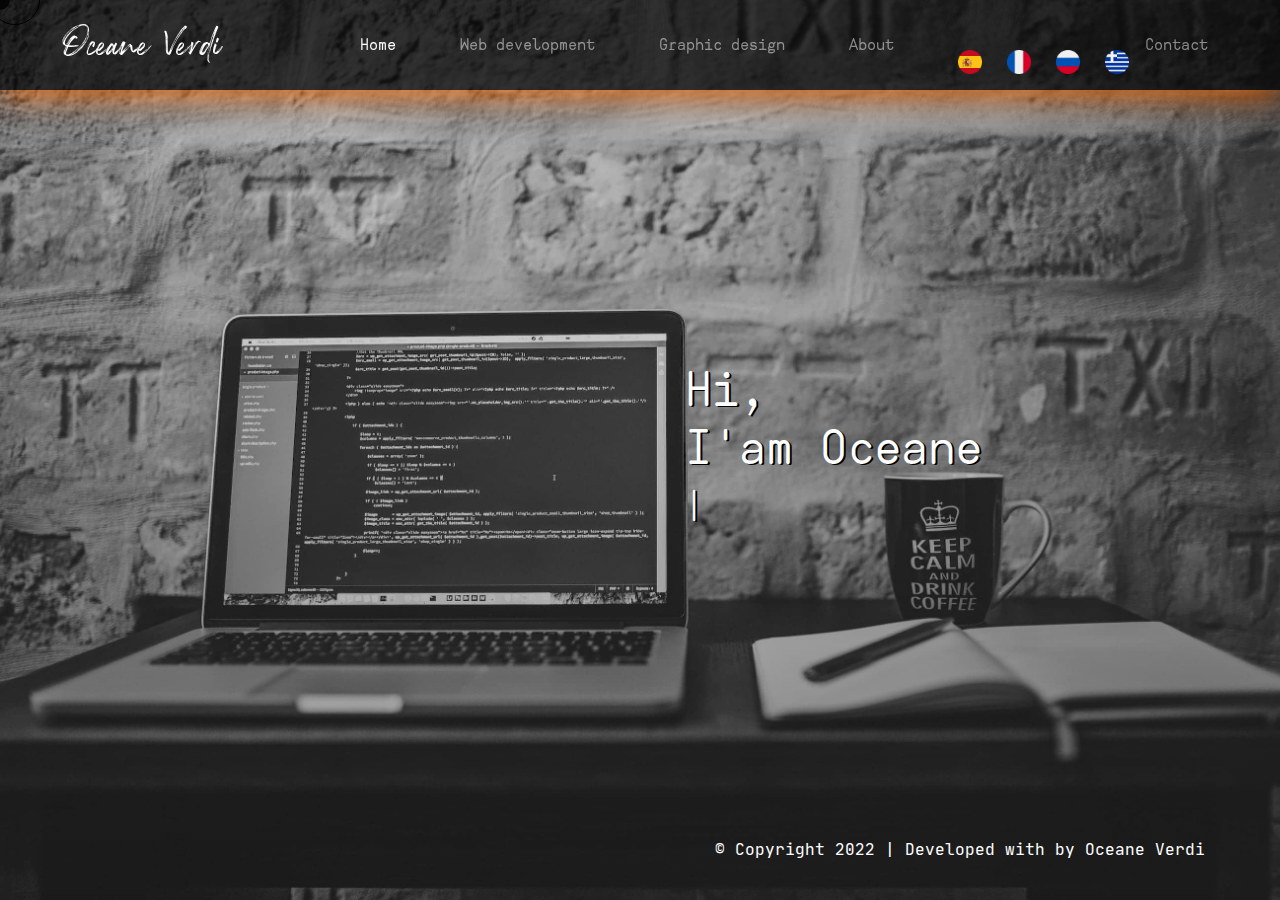
<file: index.html>
<!DOCTYPE html>
<html lang="en">
  <meta http-equiv="content-type" content="text/html;charset=UTF-8" />
  <head>

    <meta name="viewport" content="width=device-width, initial-scale=1.0" />
    <title>Oceane Web Dev</title>
    <meta name="author" content="Océane Verdi" />
    <meta
      name="keywords"
      content="développement web, développement multilingue, sites multilingues, développeur créative, développeur front-end, wordpress, webmaster, webdesigner, développement sur mesure, e-commerce, développement Paris, développement créatif, création de logo, cartes de visite, traduction de contenu web" />
    <meta
      name="description"
      content="Développeur front-end |  graphiste | designer UX / UI " />
    <meta name="robots" content="index, follow" />
    <meta http-equiv="content-language" content="en-EN" />
    <meta http-equiv="cache-control" content="no-cache" />
    <meta http-equiv="pragma" content="no-cache" />
    <meta name="copyright" content="© 2022 Océane Verdi" />
    <meta name="rating" content="general" />

    <meta http-equiv="x-ua-compatible" content="ie=edge" />

    <!-- FAVICON -->
    <link rel="shortcut icon" href="src/img/favicon.png" />
    <!-- facebook share tags
	 ================================================== -->
    <meta property="og:url" content="https://oceaneverdi.dev/" />
    <meta property="og:type" content="website" />
    <meta property="og:title" content="Océane Verdi - Portfolio" />
    <meta
      property="og:description"
      content="Développeur full-stack &amp; Designer graphique" />
    <meta property="og:image" content="src/img/me/me.jpg" />
    <meta property="og:site_name" content="Océane Verdi - Portfolio" />

    <link rel="stylesheet" href="css/style.css" type="text/css" />

    <link rel="stylesheet" href="css/index.css" type="text/css" />

    <link
      rel="stylesheet"
      href="bootstrap/css/bootstrap.min.css"
      type="text/css" />
    <script
      src="kit.fontawesome.com/3c980e5417.js"
      crossorigin="anonymous"></script>
    <link
      href="https://fonts.googleapis.com/css?family=Just+Another+Hand|Oxygen&amp;display=swap"
      rel="stylesheet" />
  </head>

  <body id="index" class="index">
    <div class="cursor"></div>
    <div class="cursor2"></div>
    <div class="container-fluid">
      <nav
        class="row w-100 navbar navbar-expand-md navbar-dark position-fixed px-md-5 px-sm-3"
        id="header">
        <a class="navbar-brand ml-3 mt-2" href="index.html">
          <h1 class="name">Oceane Verdi</h1>
        </a>
        <button
          class="navbar-toggler"
          type="button"
          data-toggle="collapse"
          data-target="#navbarSupportedContent15"
          aria-controls="navbarSupportedContent15"
          aria-expanded="false"
          aria-label="Toggle navigation">
          <span class="navbar-toggler-icon"></span>
        </button>
        <div class="collapse navbar-collapse" id="navbarSupportedContent15">
          <ul class="navbar-nav ml-auto mr-3 text-center">
            <li class="nav-item active">
              <a class="nav-link mr-md-3 mr-lg-5" href="index.html">Home</a>
            </li>
            <li class="nav-item">
              <a class="nav-link mr-md-3 mr-lg-5" href="portfolio.html">Web
                development</a>
            </li>
            <li class="nav-item">
              <a class="nav-link mr-md-3 mr-lg-5" href="design.html">Graphic
                design</a>
            </li>
            <li class="nav-item">
              <a class="nav-link mr-md-3 mr-lg-5" href="about.html">About</a>
            </li>
            <!--
			   <li class="nav-item ">
              <a class="nav-link mr-md-3 mr-lg-5" href="about.html">Placer la commande</a>
            </li>
			   <li class="nav-item ">
              <a class="nav-link mr-md-3 mr-lg-5" href="about.html">Boutique</a>
            </li>-->

            <li class="nav-item">
              <a href="http://spanish.oceaneverdi.dev/">
                <button
                  type="submit"
                  name="cambia_idioma"
                  value="index.php"
                  style="
                    border: none;
                    width: 0px;
                    height: 0px;
                    margin-right: 40px;
                  ">
                  <img
                    class="nav-link mr-md-3 mr-lg-5"
                    id="img_idioma"
                    src="src/img/idioma/spanish.png"
                    alt="Español" /></button></a>
              <a href="https://oceaneverdi.dev/">
                <button
                  type="submit"
                  name="cambia_idioma"
                  value="index.php"
                  style="
                    border: none;
                    width: 0px;
                    height: 0px;
                    margin-right: 40px;
                  ">
                  <img
                    class="nav-link mr-md-3 mr-lg-5"
                    id="img_idioma"
                    src="src/img/idioma/french.png"
                    alt="french" /></button></a>

              <a href="http://russian.oceaneverdi.dev/">
                <button
                  type="submit"
                  name="cambia_idioma"
                  value="index.php"
                  style="
                    border: none;
                    width: 0px;
                    height: 0px;
                    margin-right: 40px;
                  ">
                  <img
                    class="nav-link mr-md-3 mr-lg-5"
                    id="img_idioma"
                    src="src/img/idioma/russian.png"
                    alt="Russe" /></button></a>

              <a href="http://greek.oceaneverdi.dev/">
                <button
                  type="submit"
                  name="cambia_idioma"
                  value="index.php"
                  style="
                    border: none;
                    width: 0px;
                    height: 0px;
                    margin-right: 40px;
                  ">
                  <img
                    class="nav-link mr-md-3 mr-lg-5"
                    id="img_idioma"
                    src="src/img/idioma/greek.png"
                    alt="Grèc" /></button></a>
            </li>
            <li class="nav-item">
              <a class="nav-link" href="contact.html">Contact</a>
            </li>
          </ul>
        </div>
      </nav>

      <div class="row" id="presentation">
        <div class="col-sm-3 col-md-3 col-lg-6 d-none d-sm-block"></div>
        <div class="col-12 col-md-6" id="hello">
          <h2 id="hi">Hi, <br />I'am Oceane</h2>
          <h2 id="dinamic">
            <span id="dev"></span><span id="who"></span><span
              id="cursor">|</span>
          </h2>
        </div>
      </div>

      <footer class="row pt-3 pt-md-0" id="footer">
        <div
          class="col-12 col-md-6 d-flex justify-content-center align-self-center order-2 order-md-1">
          <a target="_blank" href="https://www.linkedin.com/in/"><i
              class="fab m-1 m-sm-2 icon-3d fa-linkedin"></i></a>
          <a target="_blank" href="https://github.com/"><i
              class="fab m-1 m-sm-2 icon-3d fa-github"></i></a>
          <a target="_blank" href="https://www.behance.net/"><i
              class="fab m-1 m-sm-2 icon-3d fa-behance"></i></a>
          <a target="_blank"
            href="https://join.skype.com/invite/"><i
              class="fab m-1 m-sm-2 icon-3d fa-skype"></i></a>
          <a
            target="_blank"
            href="https://api.whatsapp.com/send?phone=&amp;text=Hello!"><i
              class="fab m-1 m-sm-2 icon-3d fa-whatsapp"></i></a>
          <a target="_blank" href="mailto:"><i
              class="fas m-1 m-sm-2 icon-3d fa-at"></i></a>
          <a target="_blank" href="https://twitter.com/"><i
              class="fab m-1 m-sm-2 icon-3d fa-twitter"></i></a>
          <a target="_blank" href="https://www.facebook.com/"><i
              class="fab m-1 m-sm-2 icon-3d fa-facebook"></i></a>
          <a target="_blank"
            href="https://www.instagram.com/"><i
              class="fab m-1 m-sm-2 icon-3d fa-instagram"></i></a>
          <!--
          <a
            target="_blank"
            href="https://www.youtube.com/channel/"
            ><i class="fab m-1 m-sm-2 icon-3d fa-youtube"></i
          ></a>
          <a target="_blank" href="https://www.tiktok.com/"
            ><i class="fab m-1 m-sm-2 icon-3d fa-tiktok"></i
          ></a>-->
        </div>

        <div
          class="col-12 col-md-6 d-flex justify-content-center order-1 order-md-2">
          <h5 class="text-center m-1 m-sm-2 align-self-center">
            © Copyright 2022 | Developed with <i class="fas fa-heart"></i> by
            Oceane Verdi
          </h5>
        </div>
      </footer>

      <script></script>
    </div>

    <script type="text/javascript" src="jquery/jquery-3.4.1.min.js"></script>
    <script type="text/javascript" src="bootstrap/js/bootstrap.min.js"></script>
    <script type="text/javascript" src="js/nav.js"></script>
    <!-- <script type="text/javascript" src="js/altura_form.js"></script> -->
    <script type="text/javascript" src="jquery/popper.min.js"></script>
    <script type="text/javascript" src="js/write.js"></script>
    <script>
      var soy = "Web developer ";

      var adjetivos = [
        "creative",
        "committed",
        "enthusiastic",
        "curious",
        "passionate",
      ];
      window.onload = presentacion(soy);
    </script>
  </body>
</html>
</file>
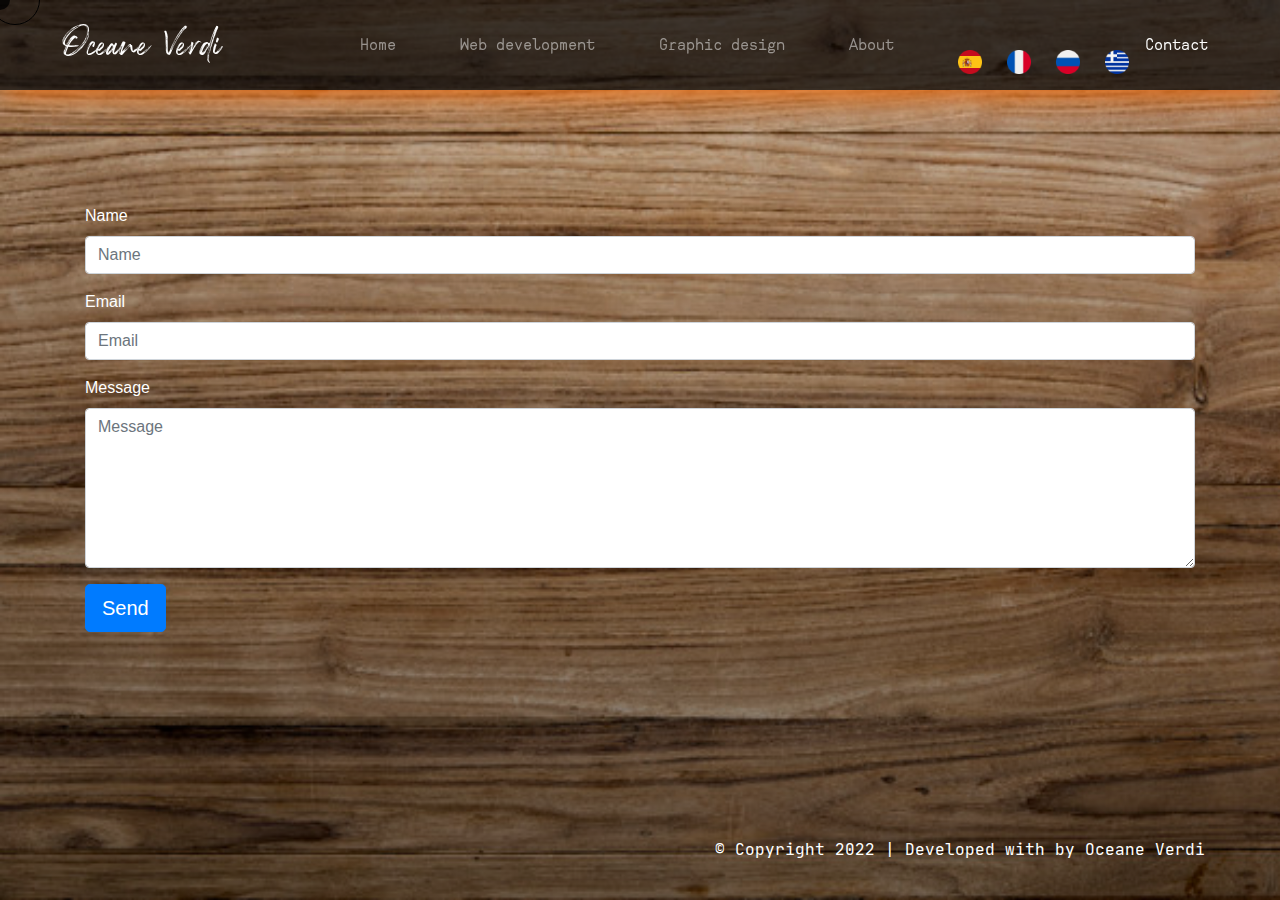
<file: contact.html>
<!DOCTYPE html>
<html lang="en">
  <meta http-equiv="content-type" content="text/html;charset=UTF-8" />
  <head>
    <meta charset="UTF-8" />
    <meta name="viewport" content="width=device-width, initial-scale=1.0" />
    <title>Oceane Web Dev</title>
    <meta name=author content="Océane Verdi">
    <meta name=keywords content="développement web, développement multilingue, sites multilingues, développeur créative, développeur front-end, wordpress, webmaster, webdesigner, développement sur mesure, e-commerce, développement Paris, développement créatif, création de logo, cartes de visite, traduction de contenu web">
    <meta name=description content="Développeur front-end |  graphiste | designer UX / UI ">
      <meta name="robots" content="index, follow">
      <meta http-equiv="content-language" content="en-EN">
      <meta http-equiv="cache-control" content="no-cache">
      <meta http-equiv="pragma" content="no-cache">
      <meta name="copyright" content="© 2022 Océane Verdi">
      <meta name="rating" content="general">
      
      <meta http-equiv=x-ua-compatible content="ie=edge">
    <!-- FAVICON -->
    <link rel="shortcut icon" href="src/img/favicon.png" />
     <!-- facebook share tags
	 ================================================== -->
	<meta property="og:url" content="https://oceaneverdi.dev/">
  <meta property="og:type" content="website">
  <meta property="og:title" content="Océane Verdi - Portfolio">
 <meta property="og:description" content="Développeur full-stack &amp; Designer graphique"> 
  <meta property="og:image" content= "src/img/me/me.jpg">
  <meta property="og:site_name" content="Océane Verdi - Portfolio">

    <link rel="stylesheet" href="css/style.css" type="text/css" />

    <link rel="stylesheet" href="css/contact.css" type="text/css" />

    <link
      rel="stylesheet"
      href="bootstrap/css/bootstrap.min.css"
      type="text/css"
    />
    <script
      src="kit.fontawesome.com/3c980e5417.js"
      crossorigin="anonymous"
    ></script>
    <link
      href="https://fonts.googleapis.com/css?family=Just+Another+Hand|Oxygen&amp;display=swap"
      rel="stylesheet"
    />
  </head>

  <body id="index" class="index">
    <div class="cursor"></div>
    <div class="cursor2"></div>
    <div class="container-fluid">
      <nav
        class="row w-100 navbar navbar-expand-md navbar-dark position-fixed px-md-5 px-sm-3"
        id="header"
      >
        <a class="navbar-brand ml-3 mt-2" href="index.html">
          <h1 class="name">Oceane Verdi</h1>
        </a>
        <button
          class="navbar-toggler"
          type="button"
          data-toggle="collapse"
          data-target="#navbarSupportedContent15"
          aria-controls="navbarSupportedContent15"
          aria-expanded="false"
          aria-label="Toggle navigation"
        >
          <span class="navbar-toggler-icon"></span>
        </button>
        <div class="collapse navbar-collapse" id="navbarSupportedContent15">
          <ul class="navbar-nav ml-auto mr-3 text-center">
            <li class="nav-item">
              <a class="nav-link mr-md-3 mr-lg-5" href="index.html">Home</a>
            </li>
            <li class="nav-item">
              <a class="nav-link mr-md-3 mr-lg-5" href="portfolio.html"
                >Web development</a
              >
            </li>
            <li class="nav-item">
              <a class="nav-link mr-md-3 mr-lg-5" href="design.html"
                >Graphic design</a
              >
            </li>
            <li class="nav-item">
              <a class="nav-link mr-md-3 mr-lg-5" href="about.html">About</a>
            </li>
            <!--
			   <li class="nav-item ">
              <a class="nav-link mr-md-3 mr-lg-5" href="about.html">Placer la commande</a>
            </li>
			   <li class="nav-item ">
              <a class="nav-link mr-md-3 mr-lg-5" href="about.html">Boutique</a>
            </li>
			  -->
            <li class="nav-item">
              <a href="http://spanish.oceaneverdi.dev/contact.html">
                <button
                  type="submit"
                  name="cambia_idioma"
                  value="contact-es.php"
                  style="
                    border: none;
                    width: 0px;
                    height: 0px;
                    margin-right: 40px;
                  "
                >
                  <img
                    class="nav-link mr-md-3 mr-lg-5"
                    id="img_idioma"
                    src="src/img/idioma/spanish.png"
                    alt="Español"
                  /></button
              ></a>
              <a href="http://oceaneverdi.dev/contact.html">
                <button
                  type="submit"
                  name="cambia_idioma"
                  value="index.php"
                  style="
                    border: none;
                    width: 0px;
                    height: 0px;
                    margin-right: 40px;
                  "
                >
                  <img
                    class="nav-link mr-md-3 mr-lg-5"
                    id="img_idioma"
                    src="src/img/idioma/french.png"
                    alt="french"
                  /></button
              ></a>
            <a href="http://russian.oceaneverdi.dev/contact.html">
              <button
                type="submit"
                name="cambia_idioma"
                value="index.php"
                style="
                  border: none;
                  width: 0px;
                  height: 0px;
                  margin-right: 40px;
                "
              >
                <img
                  class="nav-link mr-md-3 mr-lg-5"
                  id="img_idioma"
                  src="src/img/idioma/russian.png"
                  alt="Russe"
                /></button
            ></a>
          </a>
          <a href="http://greek.oceaneverdi.dev/contact.html">
            <button
              type="submit"
              name="cambia_idioma"
              value="index.php"
              style="
                border: none;
                width: 0px;
                height: 0px;
                margin-right: 40px;
              "
            >
              <img
                class="nav-link mr-md-3 mr-lg-5"
                id="img_idioma"
                src="src/img/idioma/greek.png"
                alt="Grèc"
              /></button
          ></a>
            </li>
            <li class="nav-item active">
              <a class="nav-link" href="http://english.oceaneverdi.dev/contact.html">Contact</a>
            </li>
          </ul>
        </div>
      </nav>
      <div class="row" id="presentation">
        <!-- Wrapper container -->
        <div class="container py-4">
          <!-- Bootstrap 5 starter form -->
          <form id="contactForm" method="post" action="contact.php">
            <!-- Name input -->
            <div class="mb-3">
              <label class="form-label" for="name">Name</label>
              <input
                class="form-control"
                id="name"
                type="text"
                placeholder="Name"
              />
            </div>

            <!-- Email address input -->
            <div class="mb-3">
              <label class="form-label" for="email">Email </label>
              <input
                class="form-control"
                id="email"
                type="email"
                placeholder="Email"
              />
            </div>

            <!-- Message input -->
            <div class="mb-3">
              <label class="form-label" for="message">Message</label>
              <textarea
                class="form-control"
                id="message"
                type="text"
                placeholder="Message"
                style="height: 10rem"
              ></textarea>
            </div>

            <!-- Form submit button -->
            <div class="d-grid">
              <button class="btn btn-primary btn-lg" type="submit">
                Send
              </button>
            </div>
          </form>
        </div>

        <div class="col-sm-3 col-md-3 col-lg-6 d-none d-sm-block"></div>
      </div>

      <footer class="row pt-3 pt-md-0" id="footer">
        <div
          class="col-12 col-md-6 d-flex justify-content-center align-self-center order-2 order-md-1"
        >
          <a target="_blank" href="https://linkedin.com/in/"
            ><i class="fab m-1 m-sm-2 icon-3d fa-linkedin"></i
          ></a>
          <a target="_blank" href="https://github.com/"
            ><i class="fab m-1 m-sm-2 icon-3d fa-github"></i
          ></a>
          <a target="_blank" href="https://www.behance.net/"
            ><i class="fab m-1 m-sm-2 icon-3d fa-behance"></i
          ></a>
          <a target="_blank" href="https://join.skype.com/invite/"
            ><i class="fab m-1 m-sm-2 icon-3d fa-skype"></i
          ></a>
          <a
            target="_blank"
            href="https://api.whatsapp.com/send?phone=&amp;text=Hello!"
            ><i class="fab m-1 m-sm-2 icon-3d fa-whatsapp"></i
          ></a>
          <a target="_blank" href="mailto:"
            ><i class="fas m-1 m-sm-2 icon-3d fa-at"></i
          ></a>
          <a target="_blank" href="https://twitter.com/"
            ><i class="fab m-1 m-sm-2 icon-3d fa-twitter"></i
          ></a>
          <a target="_blank" href="https://www.facebook.com/"
            ><i class="fab m-1 m-sm-2 icon-3d fa-facebook"></i
          ></a>
          <a target="_blank" href="https://www.instagram.com/"
            ><i class="fab m-1 m-sm-2 icon-3d fa-instagram"></i
          ></a>
          <!--
          <a
            target="_blank"
            href="https://www.youtube.com/channel/"
            ><i class="fab m-1 m-sm-2 icon-3d fa-youtube"></i
          ></a>
          <a target="_blank" href="https://www.tiktok.com/@"
            ><i class="fab m-1 m-sm-2 icon-3d fa-tiktok"></i
          ></a>-->
        </div>

        <div
          class="col-12 col-md-6 d-flex justify-content-center order-1 order-md-2"
        >
          <h5 class="text-center m-1 m-sm-2 align-self-center">
            © Copyright 2022  |    Developed with <i class="fas fa-heart"></i> by Oceane Verdi
          </h5>
        </div>
      </footer>
      
      <script></script>
    </div>

    <script type="text/javascript" src="jquery/jquery-3.4.1.min.js"></script>
    <script type="text/javascript" src="bootstrap/js/bootstrap.min.js"></script>
    <script type="text/javascript" src="js/nav.js"></script>
    <!-- <script type="text/javascript" src="js/altura_form.js"></script> -->
    <script type="text/javascript" src="jquery/popper.min.js"></script>
    <script type="text/javascript" src="js/write.js"></script>
    <script>
      var soy = "Développeuse web ";

      window.onload = presentacion(soy);
    </script>
  </body>
</html>
</file>
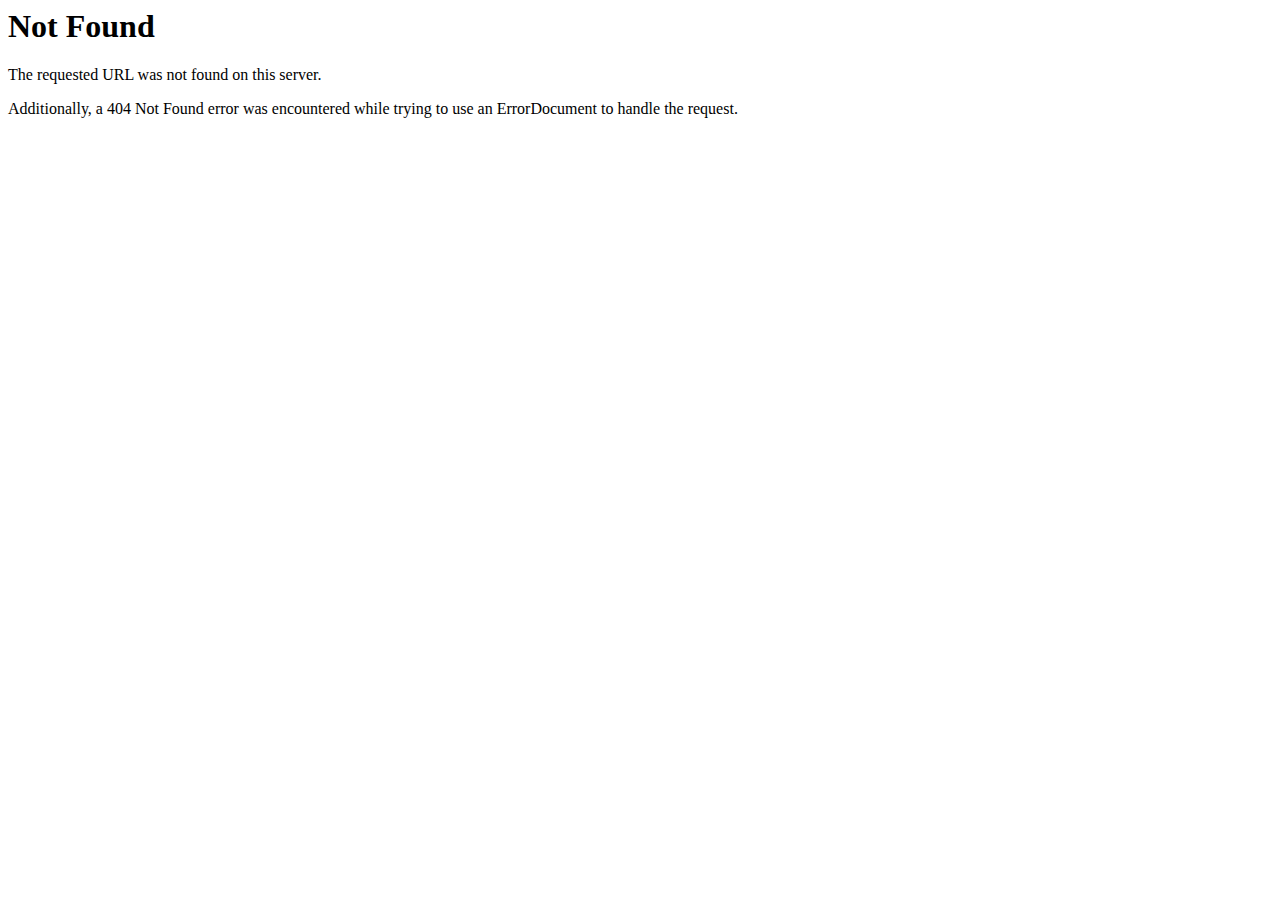
<file: src/img/wall/wall (5.html>
<!DOCTYPE HTML PUBLIC "-//IETF//DTD HTML 2.0//EN">
<html><head>
<title>404 Not Found</title>
</head><body>
<h1>Not Found</h1>
<p>The requested URL was not found on this server.</p>
<p>Additionally, a 404 Not Found
error was encountered while trying to use an ErrorDocument to handle the request.</p>
</body></html>
</file>
<file: css/style.css>
* {
  margin: 0;
  padding: 0;
  box-sizing: border-box;
  transition: all 350ms ease-out;
  text-decoration: none;
  color: #fff;
}

@font-face {
  font-family: "Rockness";
  src: url("Fuentes/Rockness.ttf");
}

@font-face {
  font-family: "AHAMONO";
  src: url("Fuentes/AHAMONO.otf");
}

@font-face {
  font-family: "JB";
  src: url("Fuentes/JetBrainsMono-Regular.ttf");
}

.navbar {
  z-index: 100;
  box-shadow: 0 2px 35px #f56600;
  font-family: "AHAMONO";
  background-color: rgba(0, 0, 0, 0.7);
}

.name {
  font-family: "Rockness";
  -webkit-animation: lightUp 200ms 10;
  animation: lightUp 200ms ease-out;
}

.name:hover {
  -webkit-animation: lightUp 200ms infinite;
  animation: lightUp 200ms infinite;
}

@keyframes lightUp {
  0% {
    text-shadow: 5px 4px #f56600, -5px -6px #22a492;
  }
  25% {
    text-shadow: -5px -6px #f56600, 5px 4px #22a492;
  }
  50% {
    text-shadow: 5px -4px #f56600, -8px 4px #22a492;
  }
  75% {
    text-shadow: -8px -4px #f56600, -5px -4px #22a492;
  }
  100% {
    text-shadow: -5px 0 #f56600, 5px -4px #22a492;
  }
}

.card button,
.card .btn {
  background-color: #ff9000 !important;
  border-color: rgba(255, 145, 0, 0) !important;
}

.card button,
.card .btn:hover {
  background: #22a492 !important;
  transition: all 0.4s ease-in;
}

#navbarSupportedContent15 a,
.cv a {
  text-decoration: none;
  background-image: linear-gradient(#f56600, #f56600);
  background-position: 0% 100%;
  background-repeat: no-repeat;
  background-size: 0% 1px;
  transition: background-size 0.1s;
}

#navbarSupportedContent15 a:hover,
a:focus {
  background-size: 100% 1px;
}

#footer {
  align-self: flex-end;
  line-height: 100px;
  text-align: center;
  font-family: "JB";
}

footer h5 {
  font-size: 1rem;
}

footer .fa-heart {
  color: #f56600;
}

.icon-3d {
  text-emphasis: none;
  padding: 10px;
  -webkit-animation: lightUp 200ms 10;
  animation: lightUp 200ms ease-out;
  font-size: 1.2rem;
}

.icon-3d:hover {
  -webkit-animation: lightUp 200ms infinite;
  animation: lightUp 200ms infinite;
}
#img_idioma{width: 40px; height: 40px;}
@media screen and (max-width: 1000px) {
  #hello {
    padding-top: 15vh;
  }
  #hi {
    font-size: 2.5rem;
  }
  #dinamic {
    font-size: 1.5rem;
  }
  footer h5 {
    font-size: 0.8rem;
  }
  #img_idioma
  {width: auto;
  height: 40px;}
  body {
    background-image:  linear-gradient(rgba(0, 0, 0, 0.1), rgba(0, 0, 0, 0.8)),
      url("../img/wall/wall%20(5.html).jpg");
	 
    background-size: cover;
    background-repeat: no-repeat;
    background-position-y: center;
    background-attachment: fixed;
  }
}

@media screen and (max-width: 750px) {
  #pres {
    font-size: 0.7rem;
  }
  #img_idioma{ width: auto;height: 40px;}
}
</file>
<file: css/index.css>
body {
  min-height: 100vh;
  

}



a:hover:after{
  width: 100%;
  left: 0%;
  background: black;
}

.cursor {
  width: 50px;
  height: 50px;
  border-radius: 100%;
  border: 1px solid black;
  transition: all 200ms ease-out;
  position: fixed;
  pointer-events: none;
  left: 0;
  top: 0;
  transform: translate(calc(-50% + 15px), -50%);
}

.cursor2 {
  width: 20px;
  height: 20px;
  border-radius: 100%;
  background-color: black;
  opacity: .8;
  position: fixed;
  transform: translate(-50%, -50%);
  pointer-events: none;
  transition: width .3s, height .3s, opacity .3s;
}

.hover {
  background-color: #f56600;
  opacity: 0.5;
}

.cursorinnerhover {
  width: 50px;
  height: 50px;
  opacity: .5;
}
.index {
  background-image: linear-gradient(rgba(0, 0, 0, 0.1), rgba(0, 0, 0, 0.4)),
    url("../img/wall/wall.jpg");
  background-size: cover;
  background-repeat: no-repeat;
  background-position-y: center;
  background-attachment: fixed;
}

#hello {
  padding-top: 20vh;
  padding-left: 5vh;
  font-family: "AHAMONO";
  color: white;
  text-shadow: 2px 1px black;
}

#hi {
  font-size: 3rem;
  /* width: 100%; */
}

#dinamic {
  font-size: 2rem;
}

@media screen and (max-width: 1000px) {
  .index {
    background-image: linear-gradient(rgba(0, 0, 0, 0.3), rgba(0, 0, 0, 0.7)),
      url("../img/wall/wall.jpg");
  }
}
</file>
<file: css/contact.css>
body {
  min-height: 100vh;
}
a:hover:after{
  width: 100%;
  left: 0%;
  background: black;
}

.cursor {
  width: 50px;
  height: 50px;
  border-radius: 100%;
  border: 1px solid black;
  transition: all 200ms ease-out;
  position: fixed;
  pointer-events: none;
  left: 0;
  top: 0;
  transform: translate(calc(-50% + 15px), -50%);
}

.cursor2 {
  width: 20px;
  height: 20px;
  border-radius: 100%;
  background-color: black;
  opacity: .8;
  position: fixed;
  transform: translate(-50%, -50%);
  pointer-events: none;
  transition: width .3s, height .3s, opacity .3s;
}

.hover {
  background-color: #f56600;
  opacity: 0.5;
}

.cursorinnerhover {
  width: 50px;
  height: 50px;
  opacity: .5;
}
.index {
  background-image: linear-gradient(rgba(0, 0, 0, 0.1), rgba(0, 0, 0, 0.4)),
    url("../img/wall/wood.jpg");
  background-size: cover;
  background-repeat: no-repeat;
  background-position-y: center;
  background-attachment: fixed;
}

#hello {
  padding-top: 20vh;
  padding-left: 5vh;
  font-family: "AHAMONO";
  color: white;
  text-shadow: 2px 1px black;
}

#hi {
  font-size: 3rem;
  /* width: 100%; */
}

#dinamic {
  font-size: 2rem;
}

@media screen and (max-width: 1000px) {
  .index {
    background-image: linear-gradient(rgba(0, 0, 0, 0.3), rgba(0, 0, 0, 0.7)),
      url("../img/wall/wood.jpg");
  }
}
</file>
